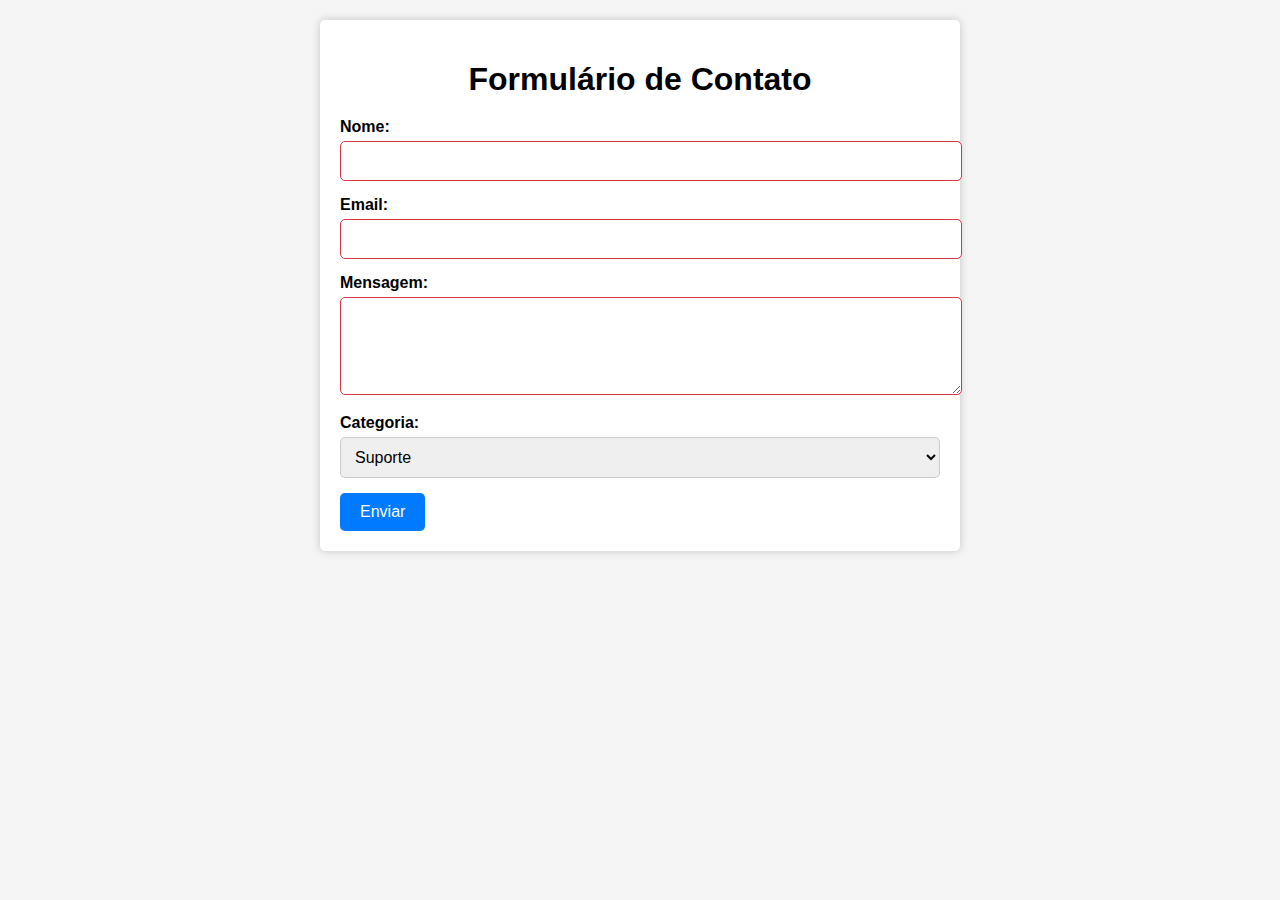
<file: Atividades/atividade 3/index.html>
<!DOCTYPE html>
<html lang="pt-BR">
<head>
    <meta charset="UTF-8">
    <meta name="viewport" content="width=device-width, initial-scale=1.0">
    <link rel="stylesheet" href="style.css">
    <title>Formulário Estilizado</title>
</head>
<body>
    <div class="container">
        <h1>Formulário de Contato</h1>
        <form id="contact-form">
            <div class="form-group">
                <label for="name">Nome:</label>
                <input type="text" id="name" name="name" required>
            </div>
            <div class="form-group">
                <label for="email">Email:</label>
                <input type="email" id="email" name="email" required>
            </div>
            <div class="form-group">
                <label for="message">Mensagem:</label>
                <textarea id="message" name="message" rows="4" required></textarea>
            </div>
            <div class="form-group">
                <label for="category">Categoria:</label>
                <select id="category" name="category">
                    <option value="suporte">Suporte</option>
                    <option value="vendas">Vendas</option>
                    <option value="outros">Outros</option>
                </select>
            </div>
            <button type="submit">Enviar</button>
        </form>
    </div>
</body>
</html>
</file>
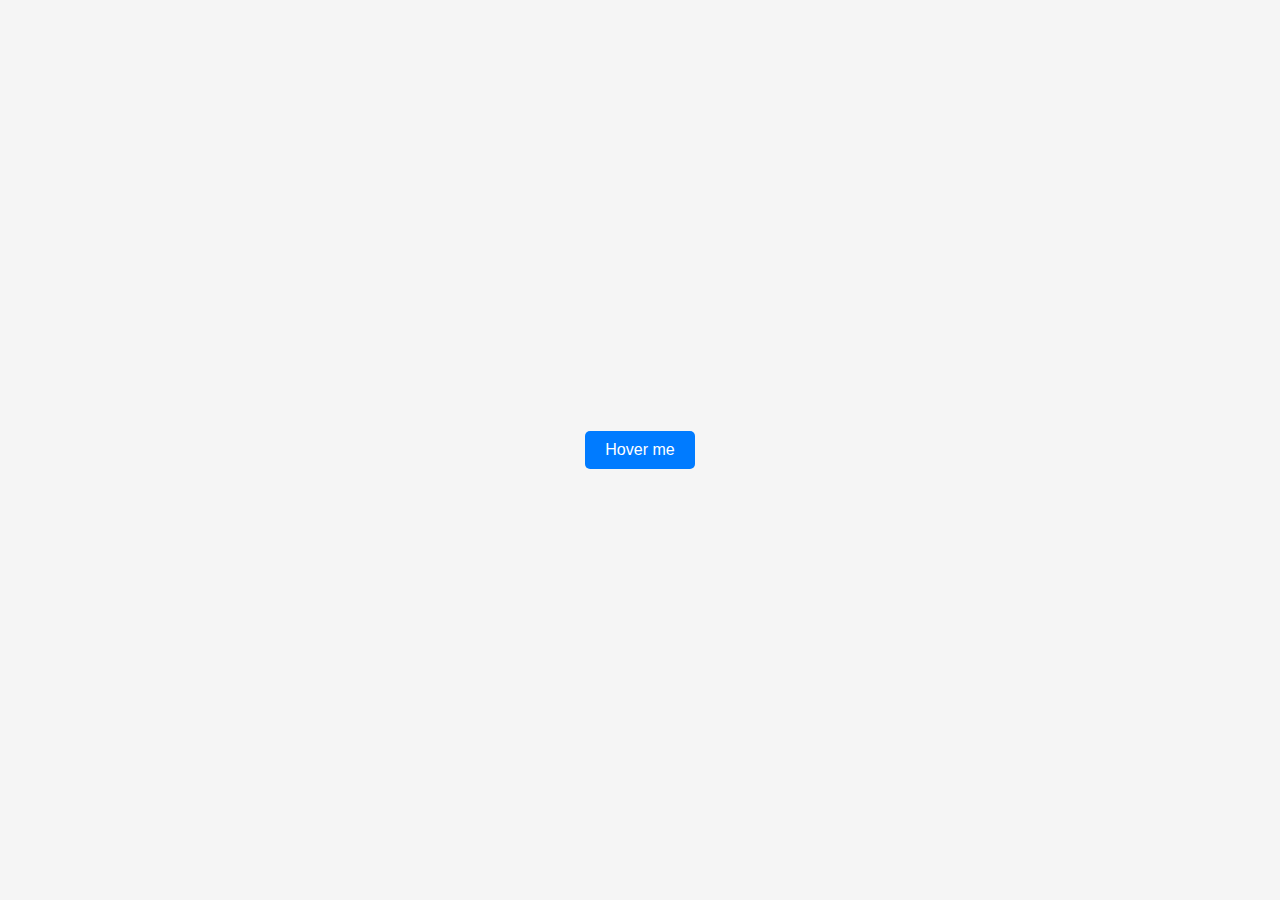
<file: Atividades/atividade 4/index.html>
<!DOCTYPE html>
<html lang="pt-BR">
<head>
    <meta charset="UTF-8">
    <meta name="viewport" content="width=device-width, initial-scale=1.0">
    <link rel="stylesheet" href="style.css">
    <title>Botão Animado</title>
</head>
<body>
    <button class="animated-button">Hover me</button>
</body>
</html>
</file>
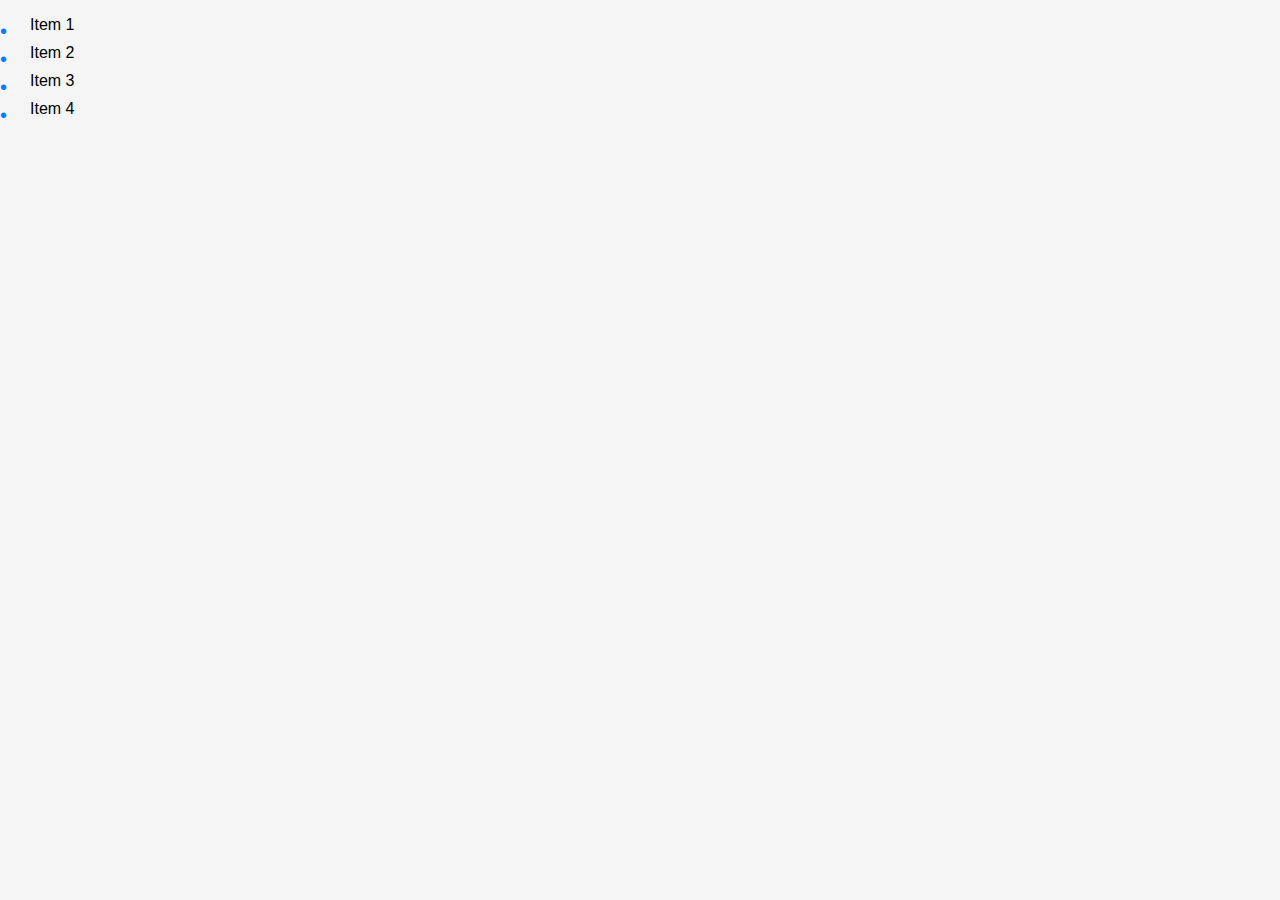
<file: Atividades/atividade 5/index.html>
<!DOCTYPE html>
<html lang="pt-BR">
<head>
    <meta charset="UTF-8">
    <meta name="viewport" content="width=device-width, initial-scale=1.0">
    <link rel="stylesheet" href="style.css">
    <title>Lista com Marcadores Personalizados</title>
</head>
<body>
    <ul class="custom-list">
        <li>Item 1</li>
        <li>Item 2</li>
        <li>Item 3</li>
        <li>Item 4</li>
    </ul>
</body>
</html>
</file>
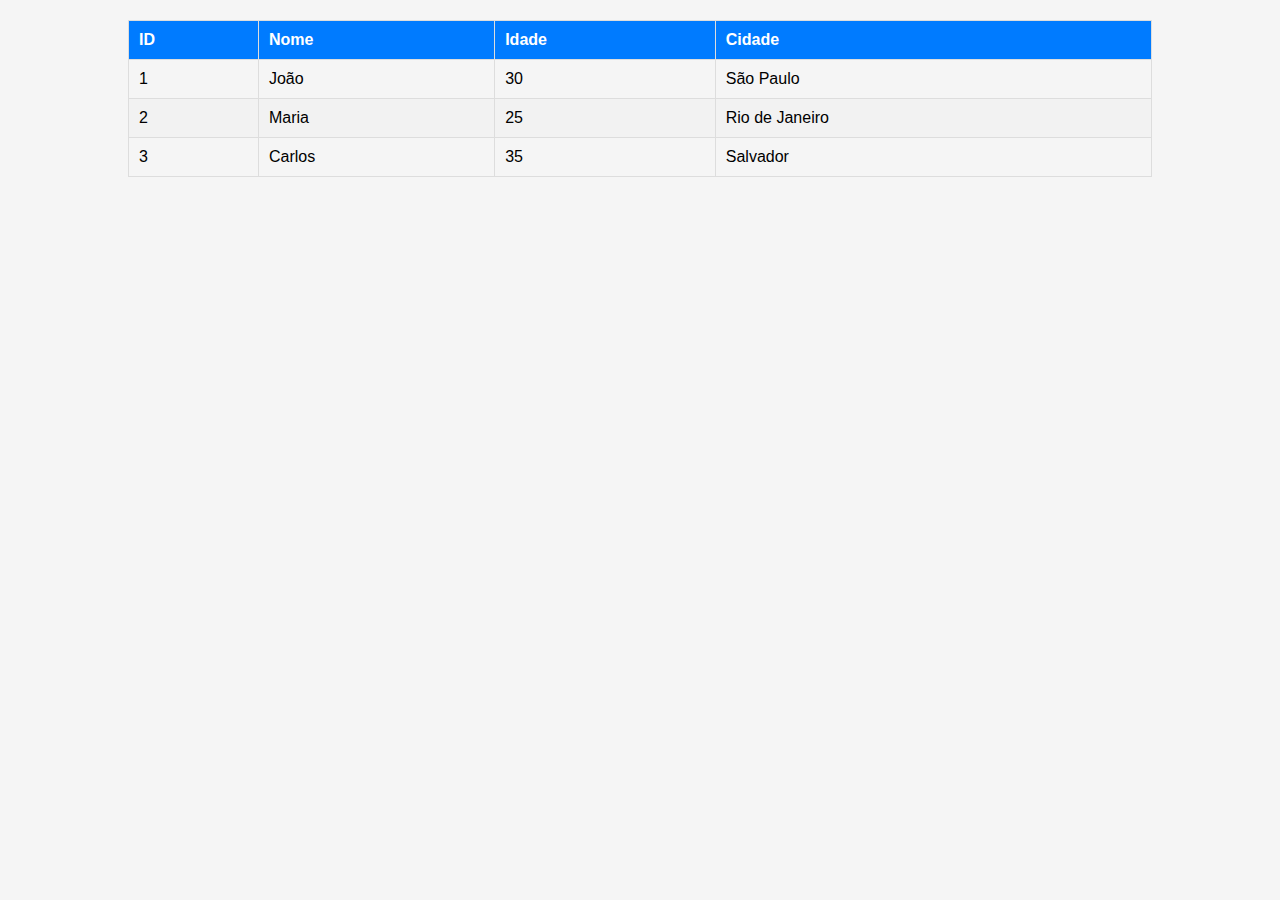
<file: Atividades/atividade 8/index.html>
<!DOCTYPE html>
<html lang="pt-BR">
<head>
    <meta charset="UTF-8">
    <meta name="viewport" content="width=device-width, initial-scale=1.0">
    <link rel="stylesheet" href="style.css">
    <title>Tabela de Dados Fictícios</title>
</head>
<body>
    <table class="data-table">
        <thead>
            <tr>
                <th>ID</th>
                <th>Nome</th>
                <th>Idade</th>
                <th>Cidade</th>
            </tr>
        </thead>
        <tbody>
            <tr>
                <td>1</td>
                <td>João</td>
                <td>30</td>
                <td>São Paulo</td>
            </tr>
            <tr>
                <td>2</td>
                <td>Maria</td>
                <td>25</td>
                <td>Rio de Janeiro</td>
            </tr>
            <tr>
                <td>3</td>
                <td>Carlos</td>
                <td>35</td>
                <td>Salvador</td>
            </tr>
            <!-- Adicione mais linhas de dados conforme necessário -->
        </tbody>
    </table>
</body>
</html>
</file>
<file: Atividades/atividade 3/style.css>
body {
    font-family: Arial, sans-serif;
    background-color: #f5f5f5;
    margin: 0;
    padding: 0;
}

.container {
    background-color: #fff;
    max-width: 600px;
    margin: 20px auto;
    padding: 20px;
    border-radius: 5px;
    box-shadow: 0 0 10px rgba(0, 0, 0, 0.2);
}

h1 {
    text-align: center;
    margin-bottom: 20px;
}

.form-group {
    margin-bottom: 15px;
}

label {
    display: block;
    margin-bottom: 5px;
    font-weight: bold;
}

input[type="text"],
input[type="email"],
textarea {
    width: 100%;
    padding: 10px;
    border: 1px solid #ccc;
    border-radius: 5px;
    font-size: 16px;
}

select {
    width: 100%;
    padding: 10px;
    border: 1px solid #ccc;
    border-radius: 5px;
    font-size: 16px;
}

button {
    background-color: #007bff;
    color: #fff;
    border: none;
    border-radius: 5px;
    padding: 10px 20px;
    font-size: 16px;
    cursor: pointer;
}

button:hover {
    background-color: #0056b3;
}

/* Estilos para campos de entrada ativos */
input:focus,
textarea:focus,
select:focus {
    border-color: #007bff;
    outline: none;
}

/* Estilos para campos com erro de validação */
input:invalid,
textarea:invalid,
select:invalid {
    border-color: #dc3545;
}

input:invalid:focus,
textarea:invalid:focus,
select:invalid:focus {
    border-color: #dc3545;
    outline: none;
}
</file>
<file: Atividades/atividade 5/style.css>
body {
    font-family: Arial, sans-serif;
    background-color: #f5f5f5;
    margin: 0;
    padding: 0;
}

.custom-list {
    list-style: none;
    padding: 0;
}

.custom-list li {
    margin: 10px 0;
    padding-left: 30px; /* Adiciona espaço para o ícone */
    position: relative;
}

.custom-list li::before {
    content: "\2022"; /* Código Unicode para um ponto (•) */
    color: #007bff; /* Cor do ícone */
    font-size: 20px; /* Tamanho do ícone */
    position: absolute;
    left: 0;
    top: 4px; /* Ajuste vertical para centralizar o ícone */
}
</file>
<file: Atividades/atividade 8/style.css>
body {
    font-family: Arial, sans-serif;
    background-color: #f5f5f5;
    margin: 0;
    padding: 0;
}

.data-table {
    width: 80%;
    border-collapse: collapse;
    margin: 20px auto;
}

.data-table th, .data-table td {
    padding: 10px;
    border: 1px solid #ddd;
    text-align: left;
}

.data-table th {
    background-color: #007bff;
    color: #fff;
}

.data-table tbody tr:nth-child(even) {
    background-color: #f2f2f2;
}

.data-table tbody tr:hover {
    background-color: #cce5ff;
}
</file>
<file: Atividades/atividade 4/style.css>
body {
    font-family: Arial, sans-serif;
    display: flex;
    justify-content: center;
    align-items: center;
    height: 100vh;
    margin: 0;
    background-color: #f5f5f5;
}

.animated-button {
    background-color: #007bff;
    color: #fff;
    font-size: 16px;
    padding: 10px 20px;
    border: none;
    border-radius: 5px;
    cursor: pointer;
    transition: background-color 0.3s, transform 0.3s;
}

.animated-button:hover {
    background-color: #0056b3;
    transform: scale(1.1);
}
</file>
